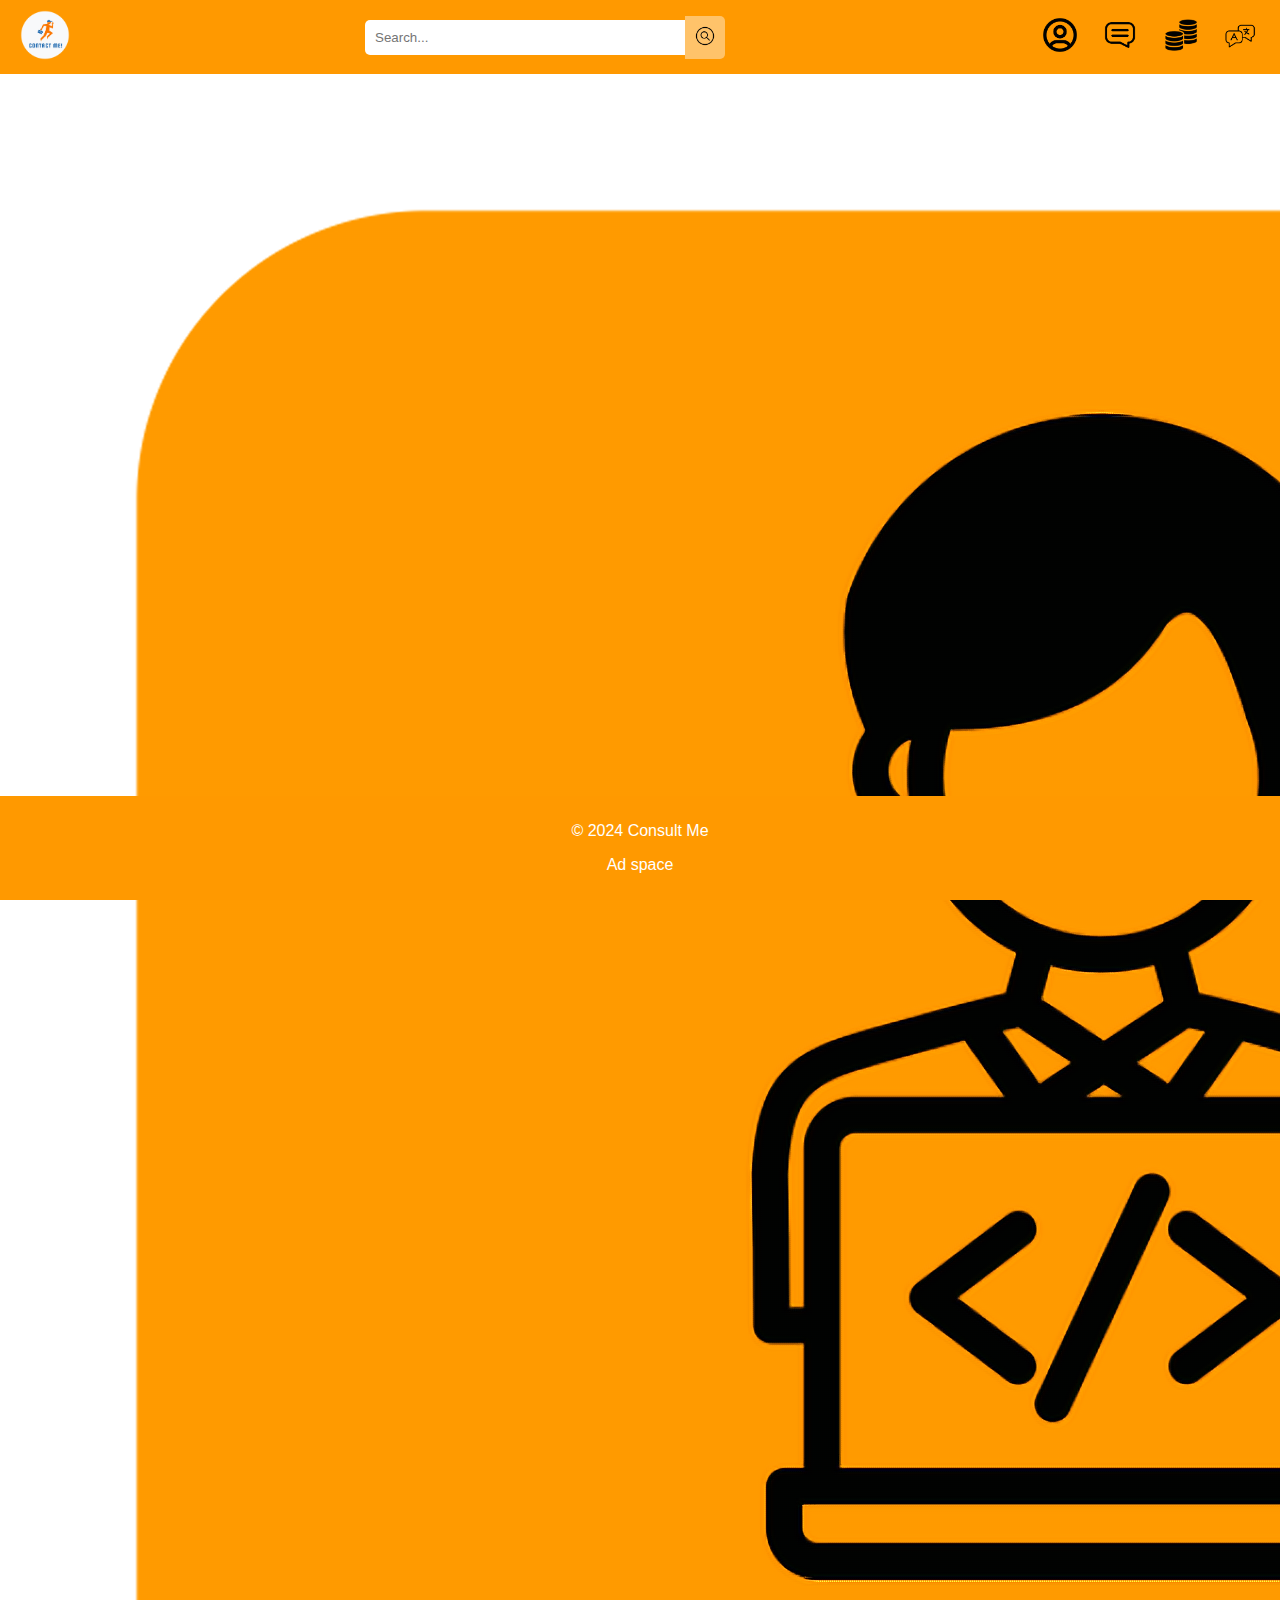
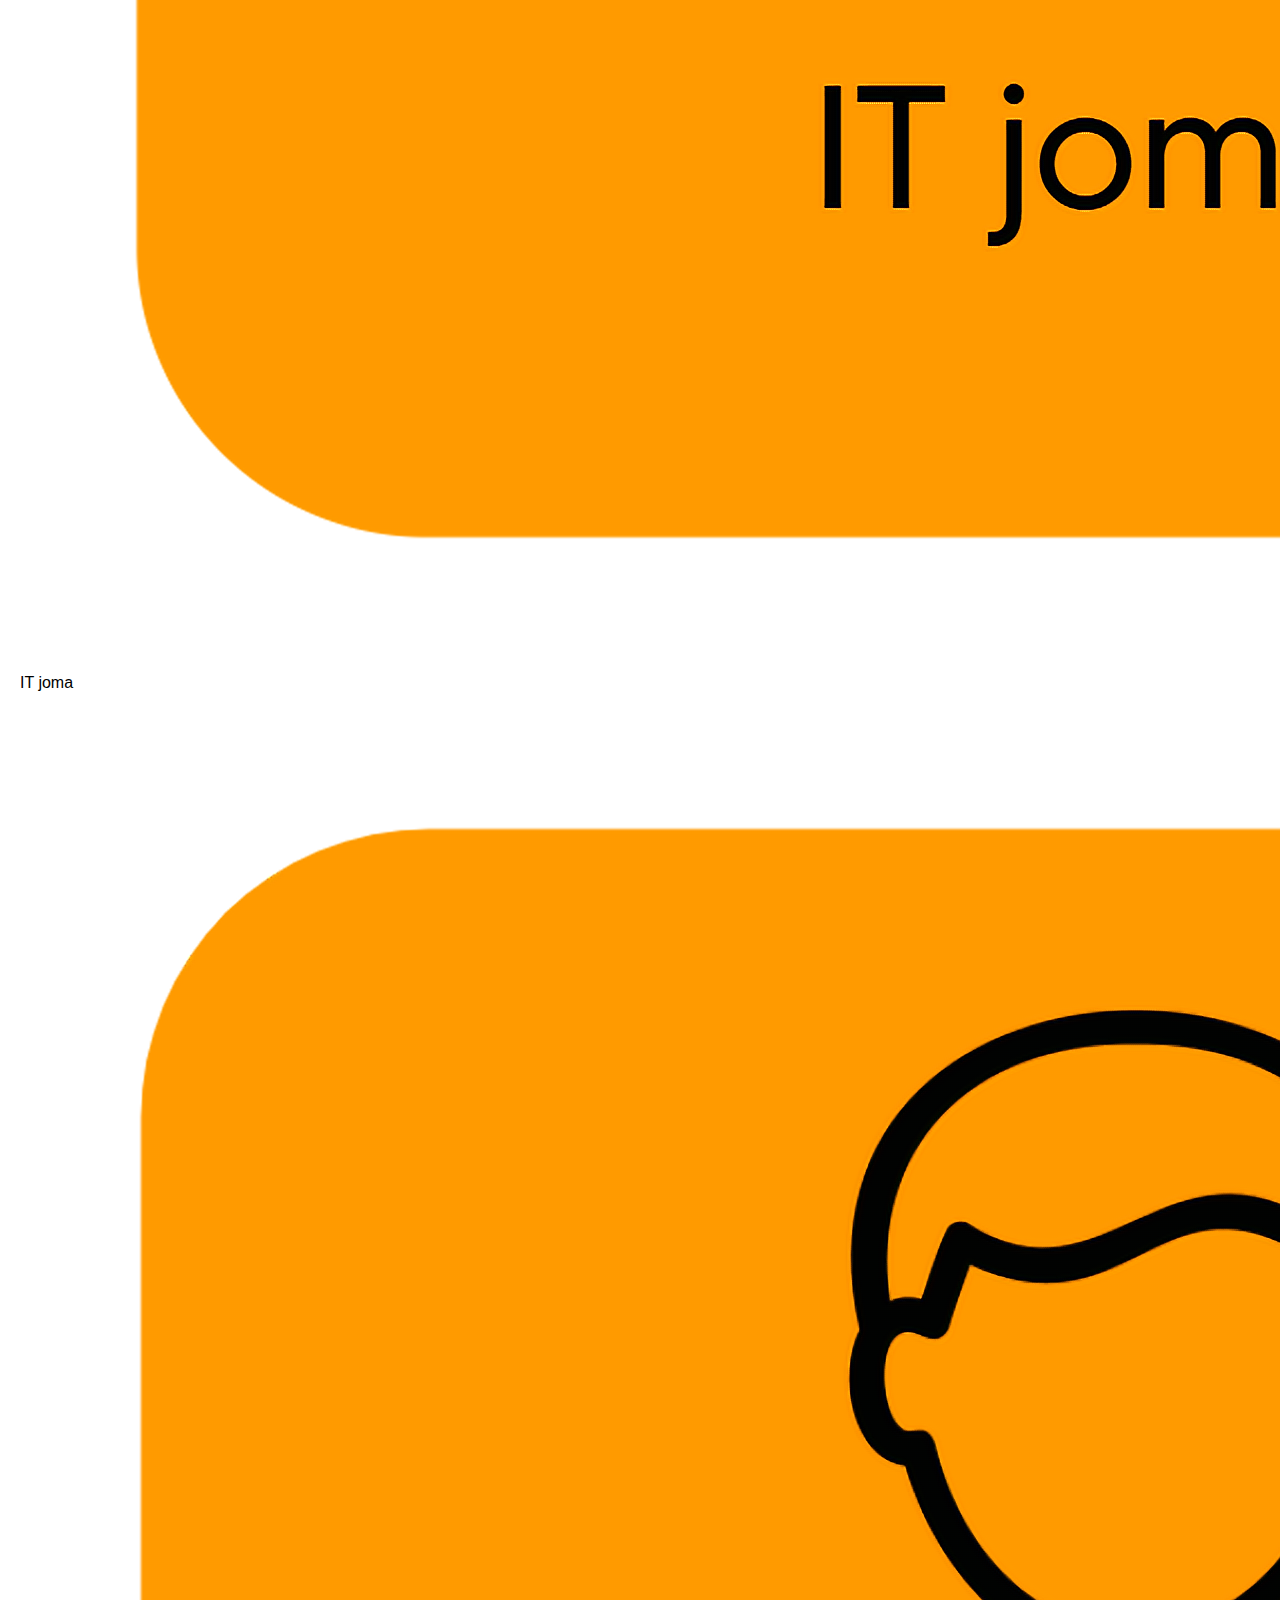
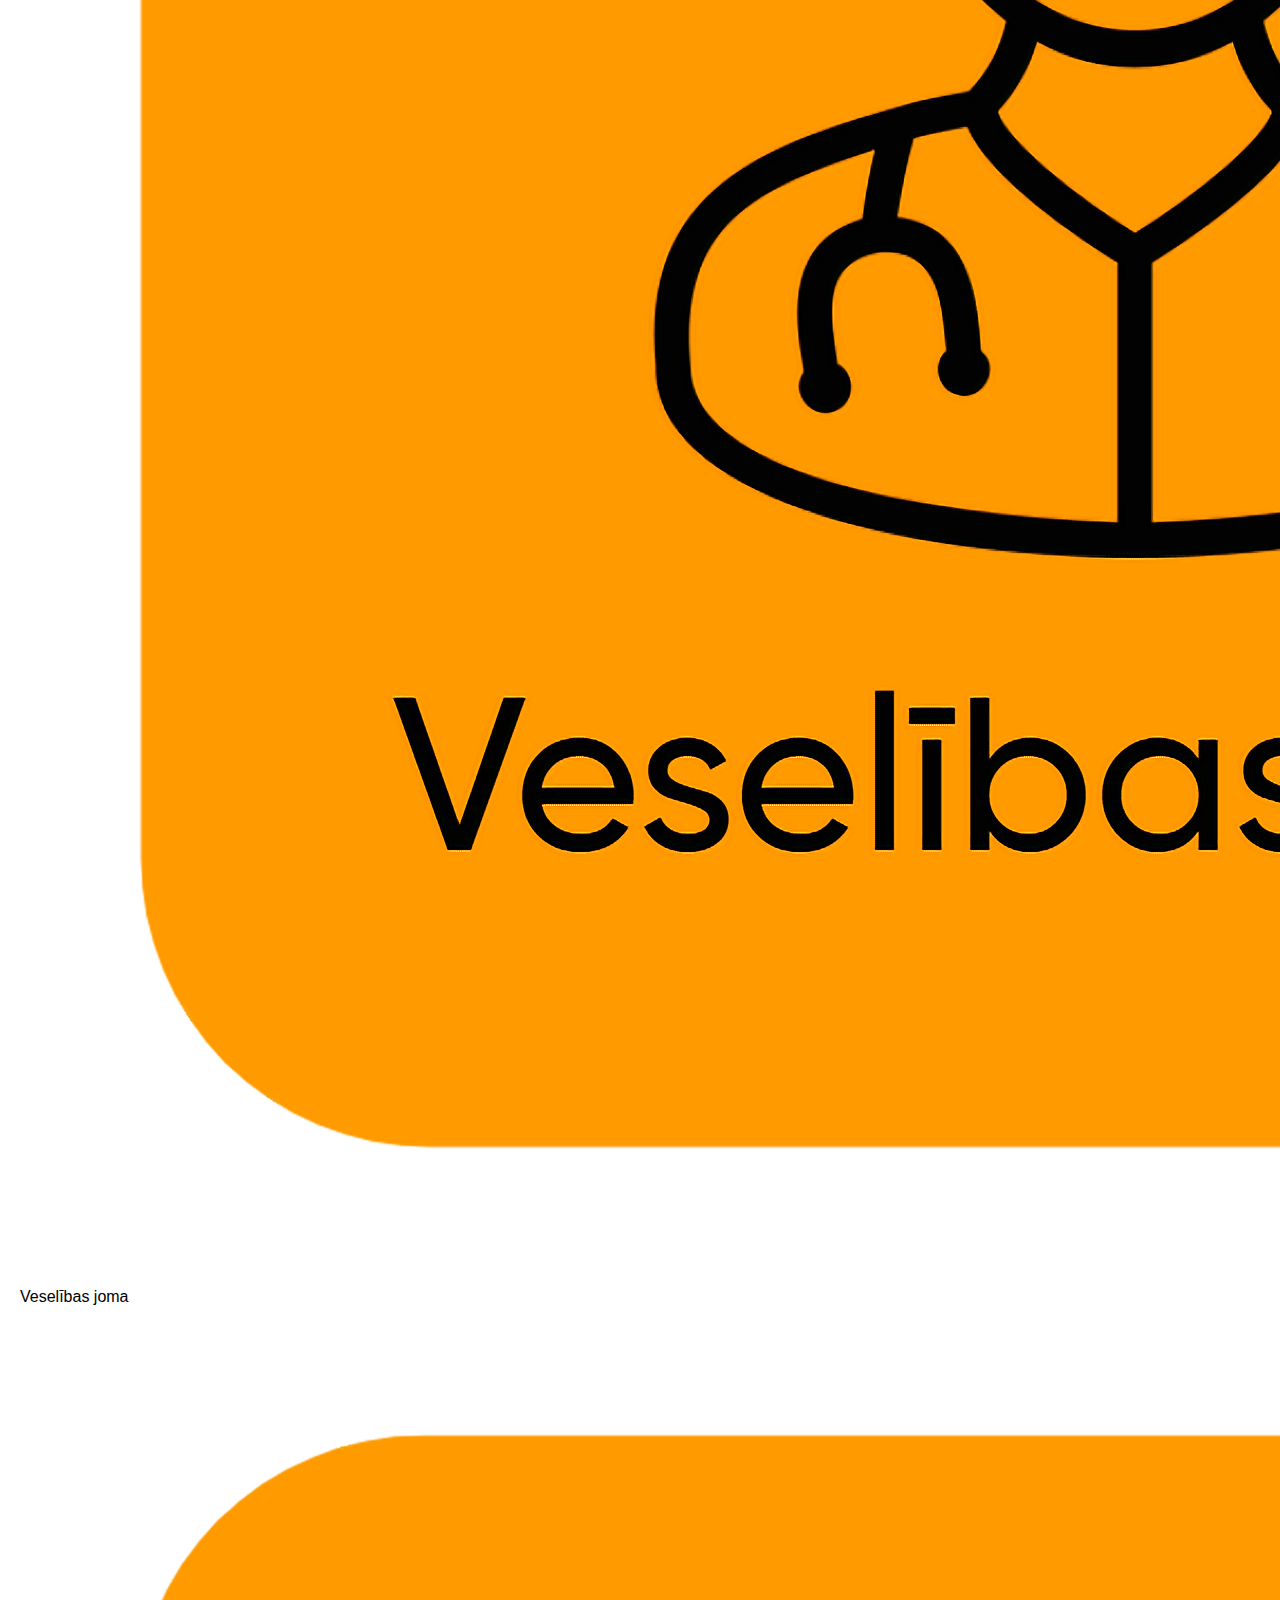
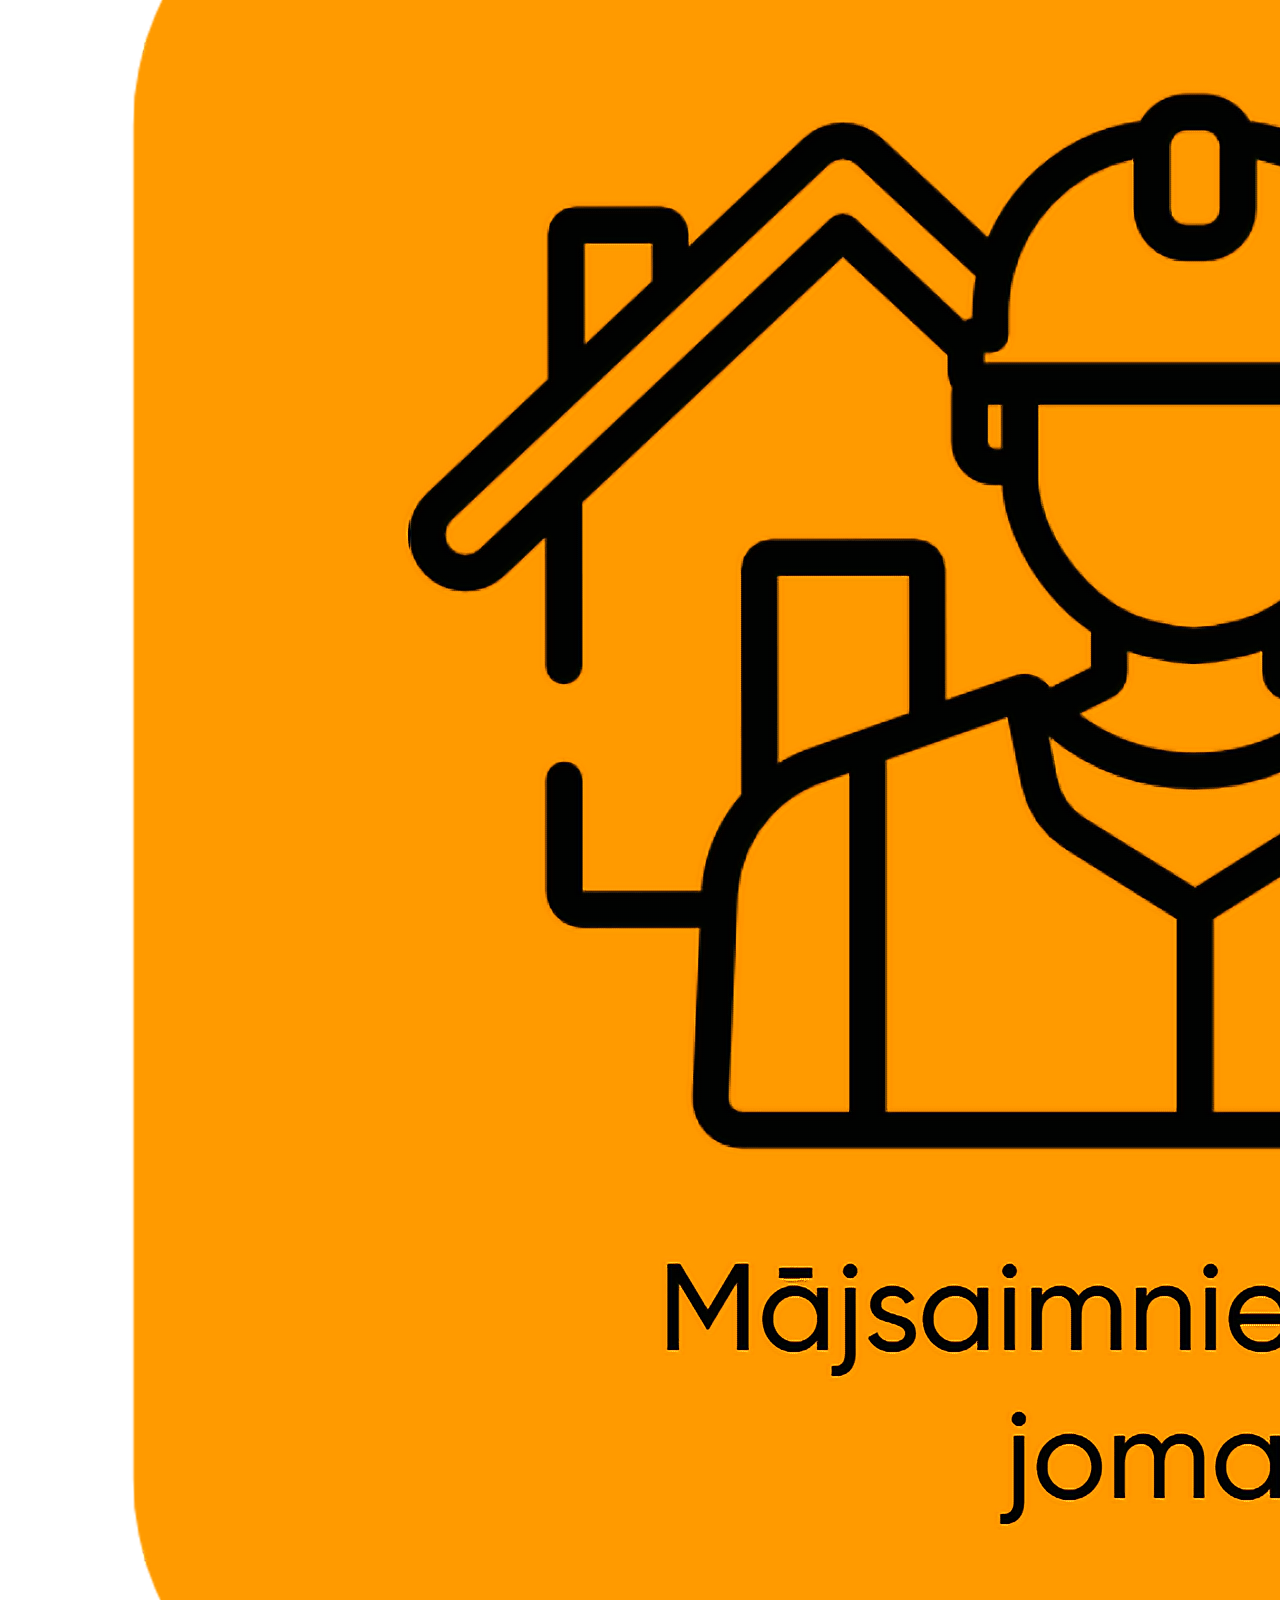
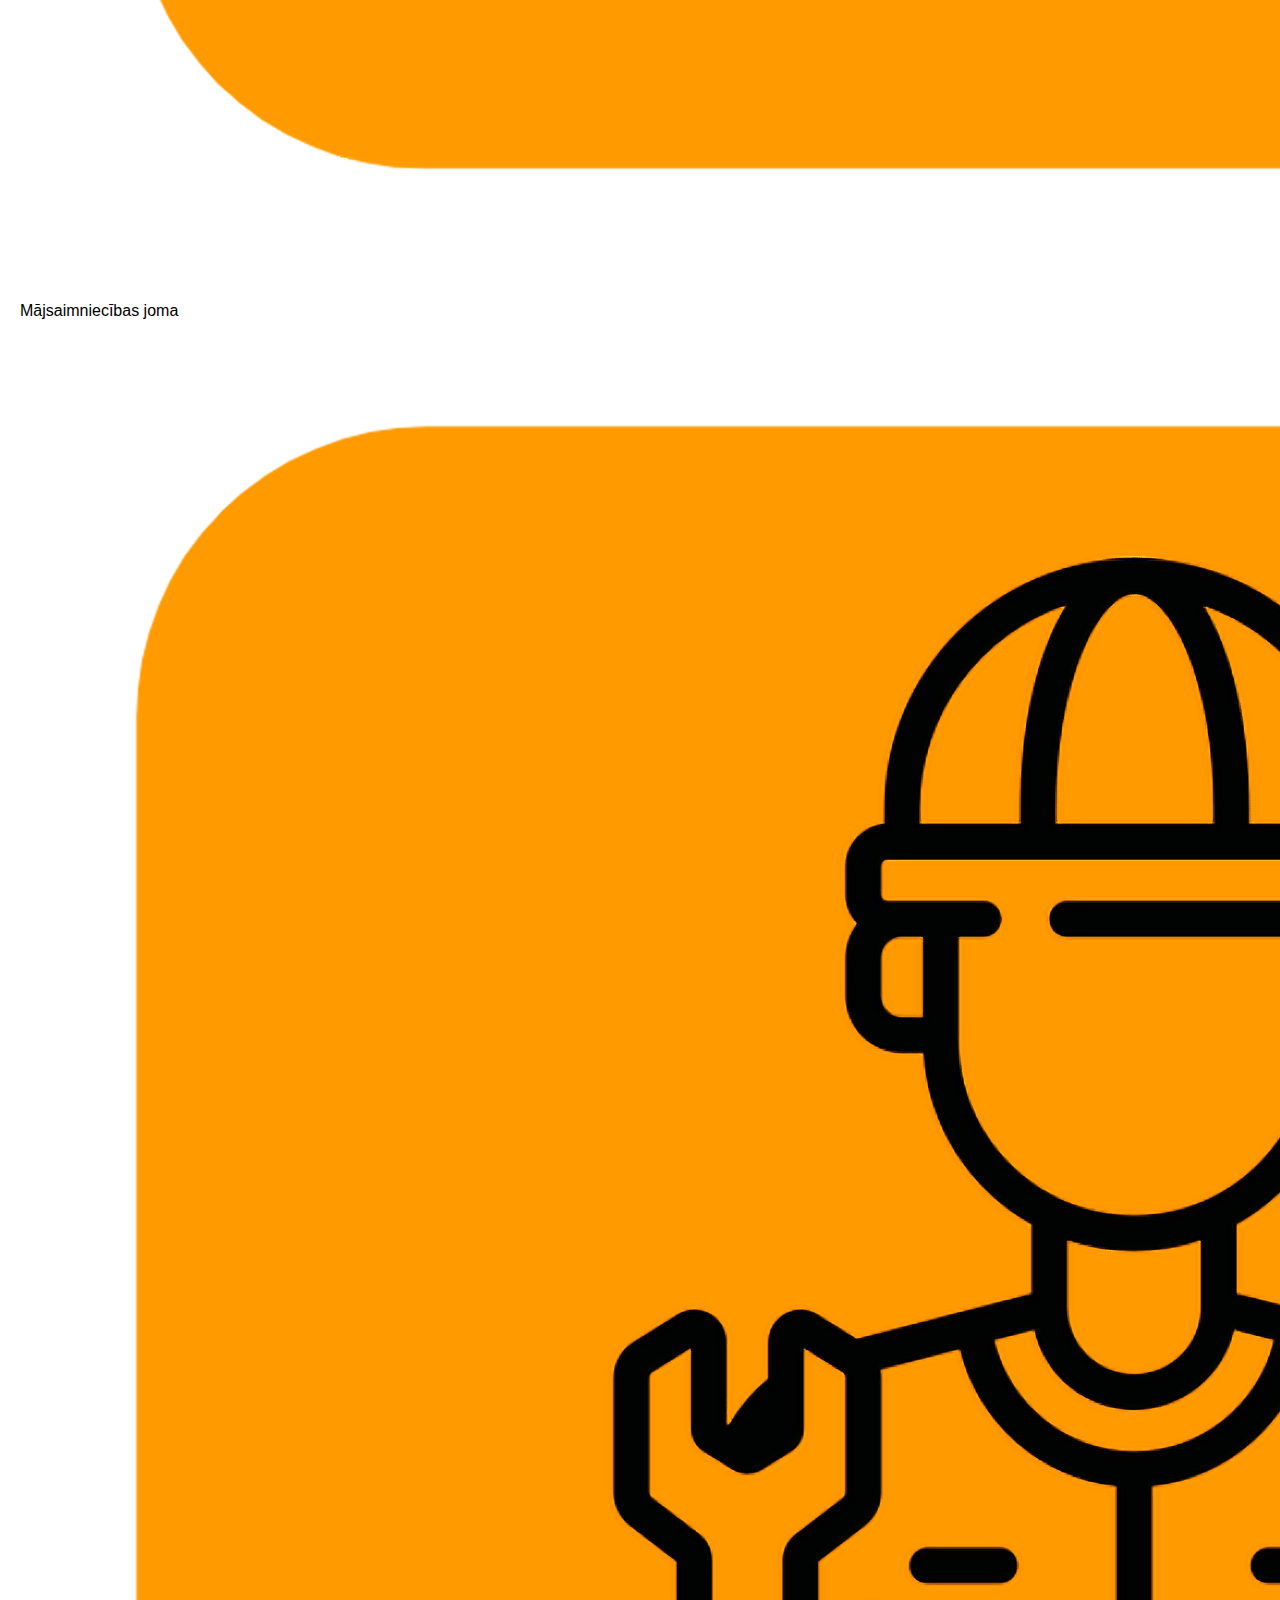
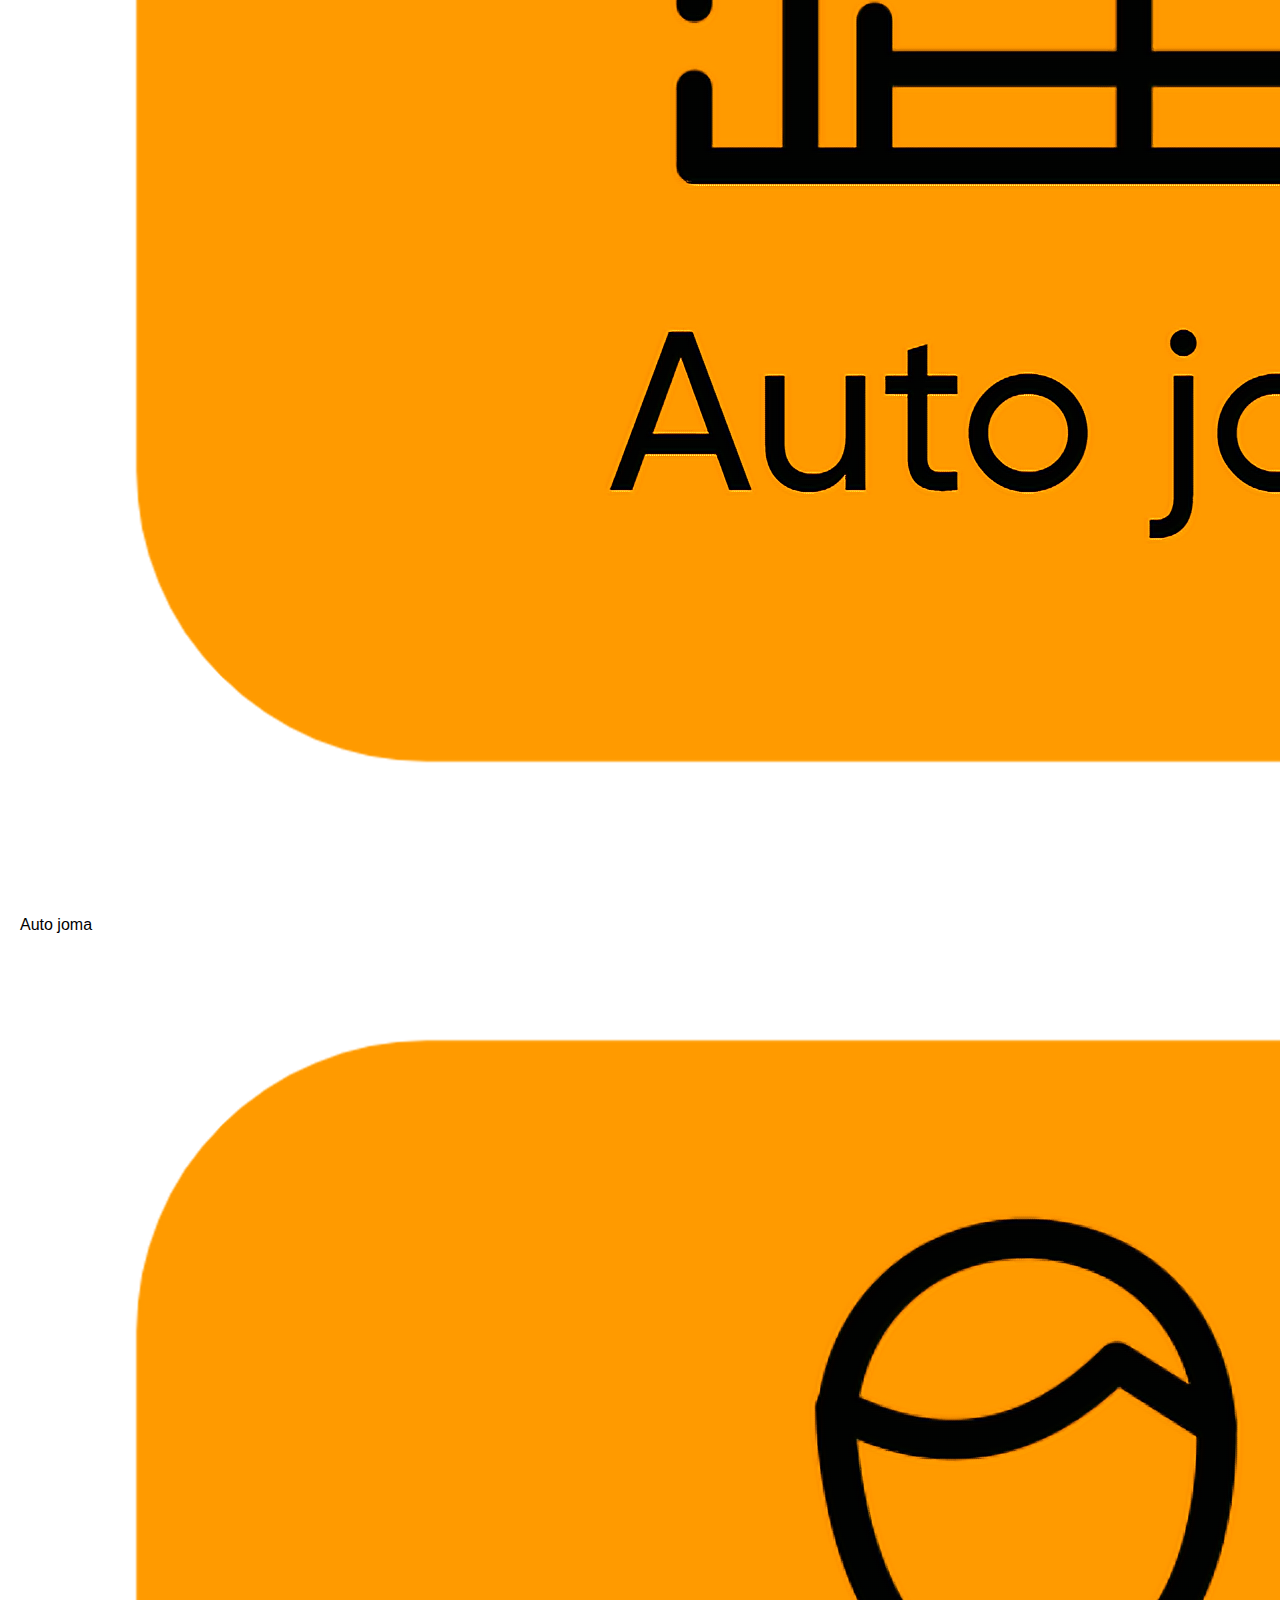
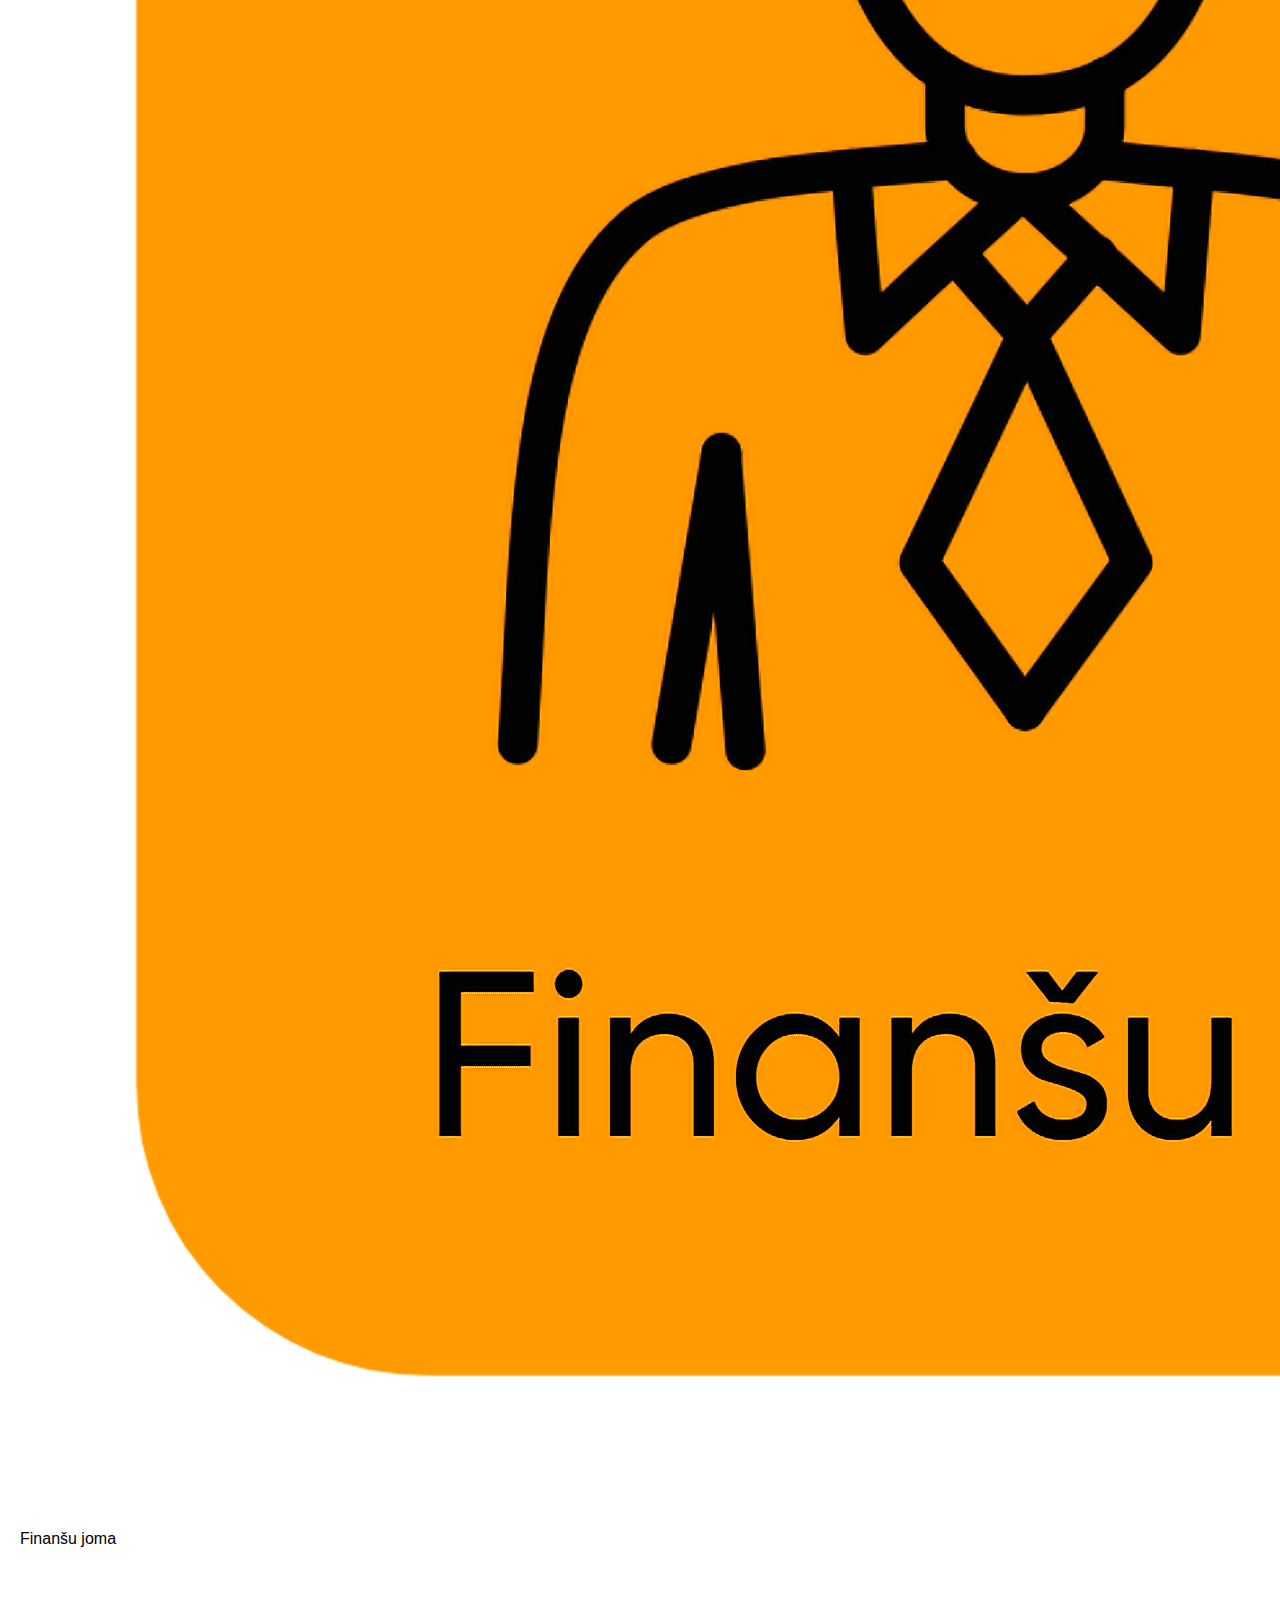
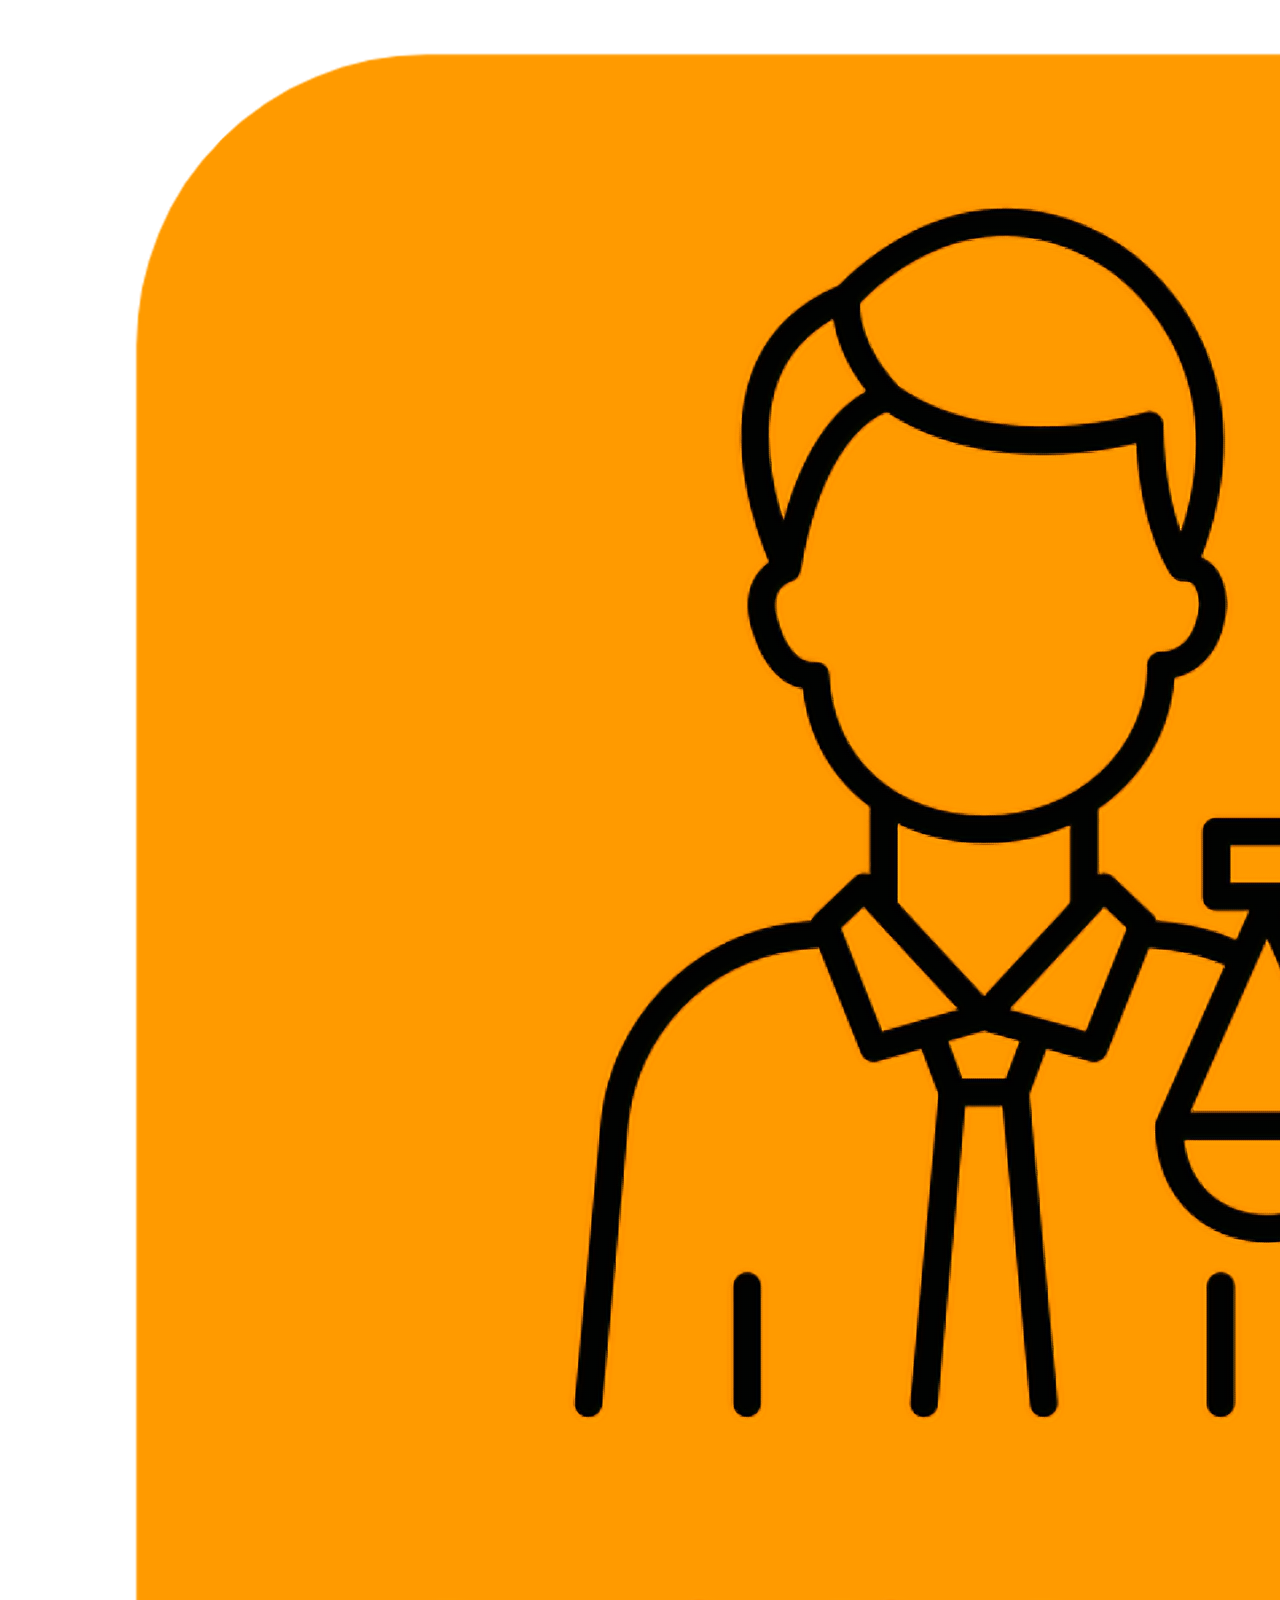
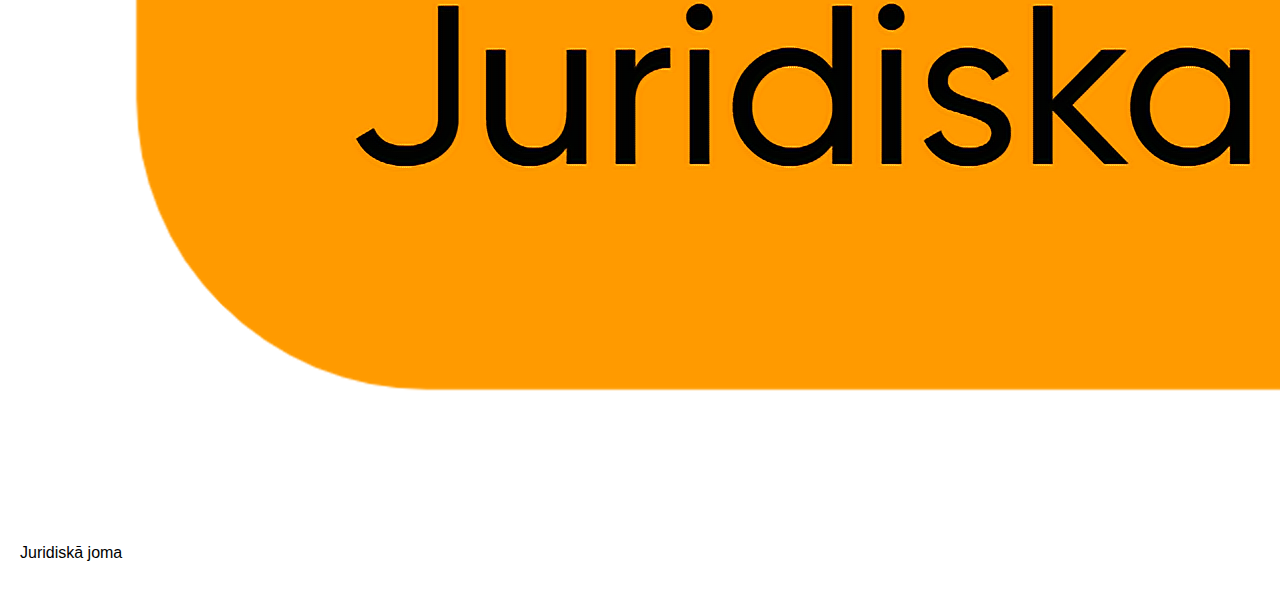
<file: index.html>
<!DOCTYPE html>
<html lang="en">
<head>
    <meta charset="UTF-8">
    <meta name="viewport" content="width=device-width, initial-scale=1.0">
    <title>Consult Me</title>
    <link rel="stylesheet" href="styles.css">
</head>
<body>
    <header>
        <div class="logo">
            <img src="Consult_Me_V2_Main_Logo.png" alt="Logo">
        </div>
        <div class="search-bar">
            <input type="text" placeholder="Search...">
            <button><img src="Consult_Me_V2_Main_Search.png" alt="Search"></button>
        </div>
        <nav>
            <ul>
                <li><a href="profile.html"><img src="Consult_Me_V2_Main_Profile.png" alt="Profile"></a></li>
                <li><a href="chat.html"><img src="Consult_Me_V2_Main_Chat.png" alt="Chat"></a></li>
                <li><a href="payment.html"><img src="Consult_Me_V2_Main_Payment.png" alt="Payment"></a></li>
                <li class="dropdown">
                    <a href="#"><img src="Consult_Me_V2_Main_Language.png" alt="Language"></a>
                    <div class="dropdown-content">
                        <a href="#">EN</a>
                        <a href="#">LV</a>
                        <a href="#">RU</a>
                    </div>
                </li>
            </ul>
        </nav>
    </header>
    
    <main>
        <section class="categories">
            <div class="category">
                <a href="search.html?category=IT"><img src="Consult_Me_V2_Main_Category_IT_Joma.png" alt="IT joma"></a>
                <p>IT joma</p>
            </div>
            <div class="category">
                <a href="search.html?category=Health"><img src="Consult_Me_V2_Main_Category_Veselibas_joma.png" alt="Veselības joma"></a>
                <p>Veselības joma</p>
            </div>
            <div class="category">
                <a href="search.html?category=Household"><img src="Consult_Me_V2_Main_Category_Majsamniecibas_joma.png" alt="Mājsaimniecības joma"></a>
                <p>Mājsaimniecības joma</p>
            </div>
            <div class="category">
                <a href="search.html?category=Auto"><img src="Consult_Me_V2_Main_Category_Auto_joma.png" alt="Auto joma"></a>
                <p>Auto joma</p>
            </div>
            <div class="category">
                <a href="search.html?category=Finance"><img src="Consult_Me_V2_Main_Category_Finansu_joma.png" alt="Finanšu joma"></a>
                <p>Finanšu joma</p>
            </div>
            <div class="category">
                <a href="search.html?category=Legal"><img src="Consult_Me_V2_Main_Category_Juridiska_joma.png" alt="Juridiskā joma"></a>
                <p>Juridiskā joma</p>
            </div>
        </section>
    </main>
    
    <footer>
        <p>&copy; 2024 Consult Me</p>
        <div class="advertisement">
            <p>Ad space</p>
        </div>
    </footer>
</body>
</html>
</file>
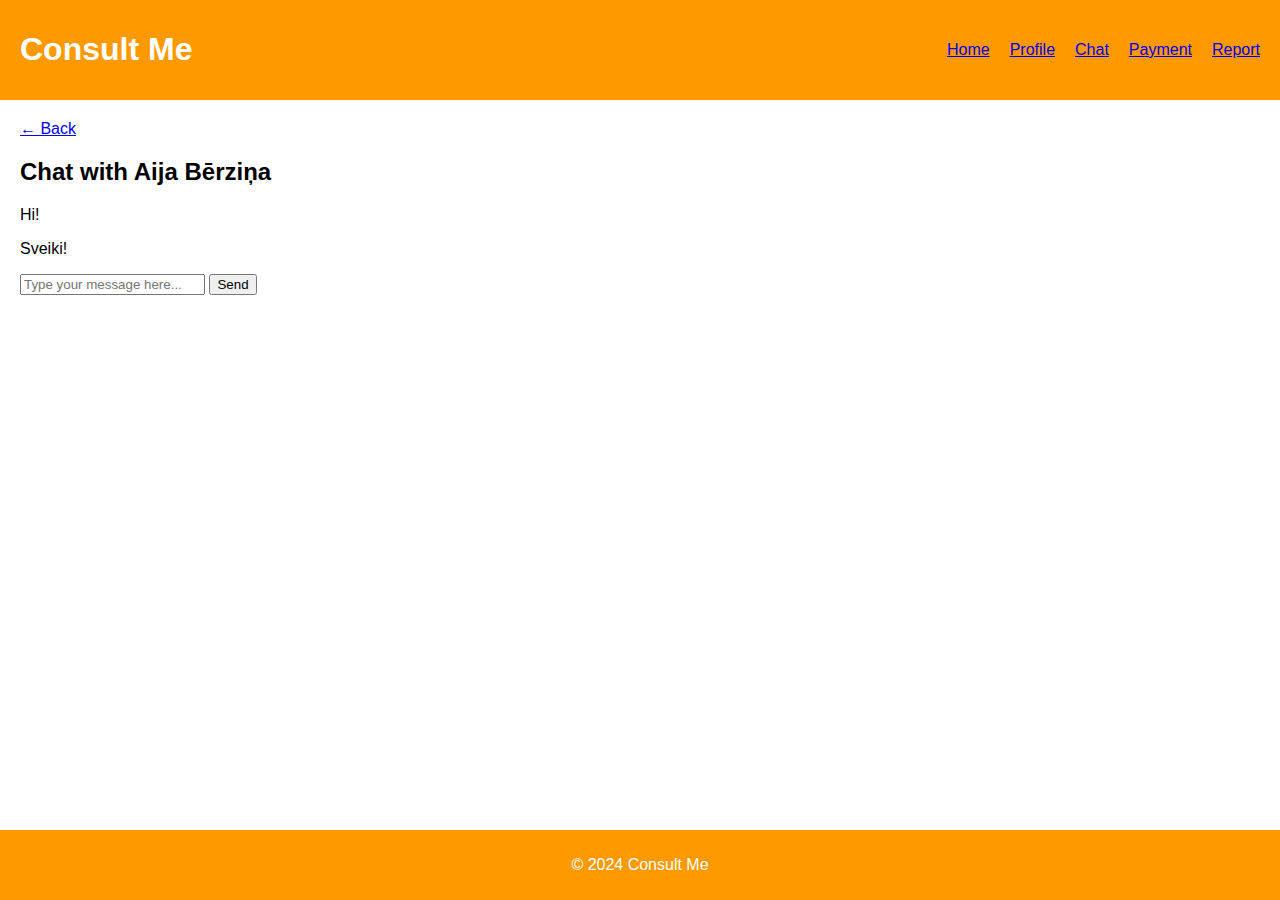
<file: chat.html>
<!DOCTYPE html>
<html lang="en">
<head>
    <meta charset="UTF-8">
    <meta name="viewport" content="width=device-width, initial-scale=1.0">
    <title>Chat</title>
    <link rel="stylesheet" href="styles.css">
</head>
<body>
    <header>
        <h1>Consult Me</h1>
        <nav>
            <ul>
                <li><a href="index.html">Home</a></li>
                <li><a href="profile.html">Profile</a></li>
                <li><a href="chat.html">Chat</a></li>
                <li><a href="payment.html">Payment</a></li>
                <li><a href="report.html">Report</a></li>
            </ul>
        </nav>
    </header>
    
    <main>
        <section class="chat">
            <div class="back">
                <a href="index.html">&larr; Back</a>
            </div>
            <div class="chat-header">
                <h2>Chat with Aija Bērziņa</h2>
            </div>
            <div class="chat-box">
                <div class="message received">
                    <p>Hi!</p>
                </div>
                <div class="message sent">
                    <p>Sveiki!</p>
                </div>
            </div>
            <div class="chat-input">
                <input type="text" placeholder="Type your message here...">
                <button>Send</button>
            </div>
        </section>
    </main>
    
    <footer>
        <p>&copy; 2024 Consult Me</p>
    </footer>
</body>
</html>
</file>
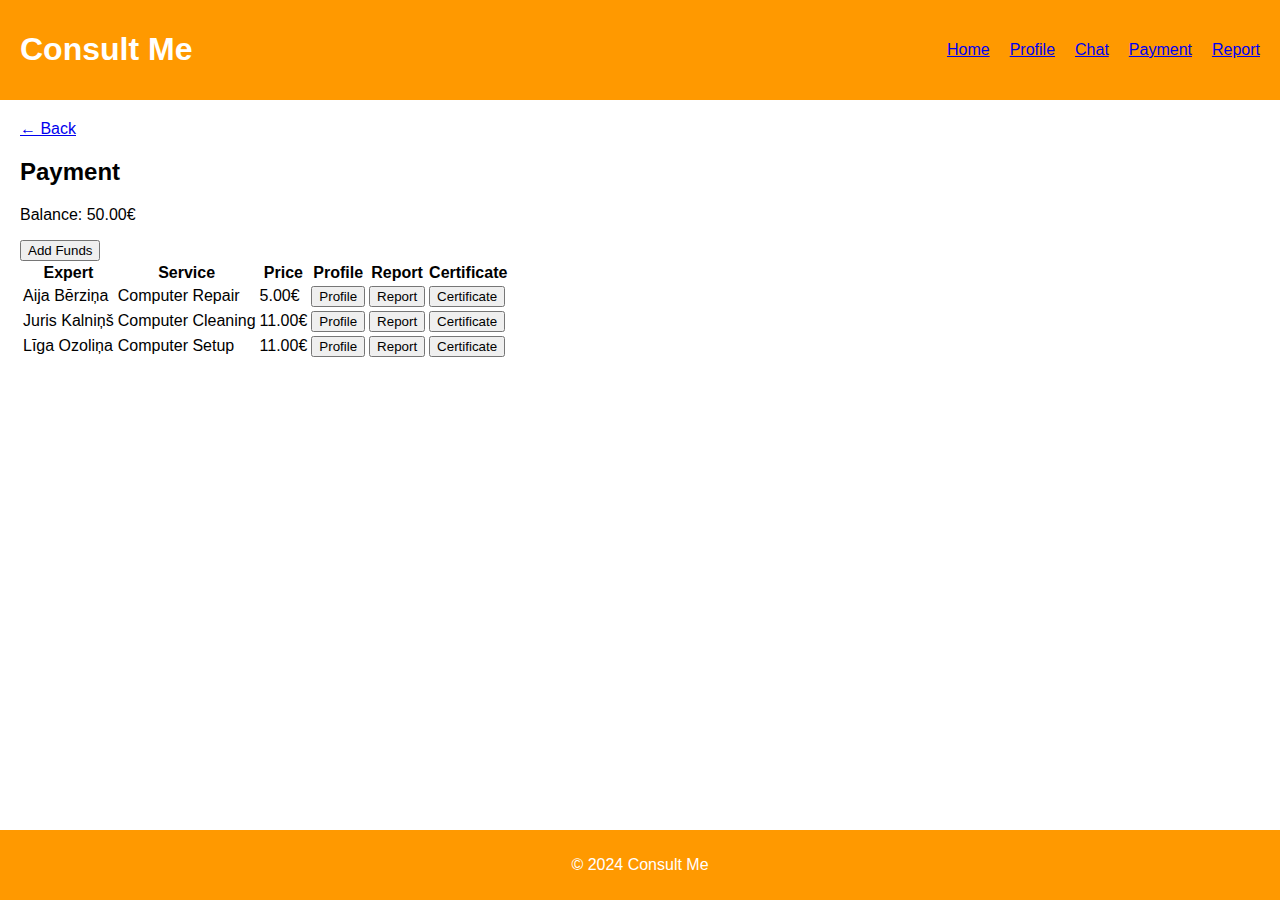
<file: payment.html>
<!DOCTYPE html>
<html lang="en">
<head>
    <meta charset="UTF-8">
    <meta name="viewport" content="width=device-width, initial-scale=1.0">
    <title>Payment</title>
    <link rel="stylesheet" href="styles.css">
</head>
<body>
    <header>
        <h1>Consult Me</h1>
        <nav>
            <ul>
                <li><a href="index.html">Home</a></li>
                <li><a href="profile.html">Profile</a></li>
                <li><a href="chat.html">Chat</a></li>
                <li><a href="payment.html">Payment</a></li>
                <li><a href="report.html">Report</a></li>
            </ul>
        </nav>
    </header>
    
    <main>
        <section class="payment">
            <div class="back">
                <a href="index.html">&larr; Back</a>
            </div>
            <h2>Payment</h2>
            <div class="balance">
                <p>Balance: 50.00€</p>
                <button>Add Funds</button>
            </div>
            <table>
                <thead>
                    <tr>
                        <th>Expert</th>
                        <th>Service</th>
                        <th>Price</th>
                        <th>Profile</th>
                        <th>Report</th>
                        <th>Certificate</th>
                    </tr>
                </thead>
                <tbody>
                    <tr>
                        <td>Aija Bērziņa</td>
                        <td>Computer Repair</td>
                        <td>5.00€</td>
                        <td><button>Profile</button></td>
                        <td><button>Report</button></td>
                        <td><button>Certificate</button></td>
                    </tr>
                    <tr>
                        <td>Juris Kalniņš</td>
                        <td>Computer Cleaning</td>
                        <td>11.00€</td>
                        <td><button>Profile</button></td>
                        <td><button>Report</button></td>
                        <td><button>Certificate</button></td>
                    </tr>
                    <tr>
                        <td>Līga Ozoliņa</td>
                        <td>Computer Setup</td>
                        <td>11.00€</td>
                        <td><button>Profile</button></td>
                        <td><button>Report</button></td>
                        <td><button>Certificate</button></td>
                    </tr>
                </tbody>
            </table>
        </section>
    </main>
    
    <footer>
        <p>&copy; 2024 Consult Me</p>
    </footer>
</body>
</html>
</file>
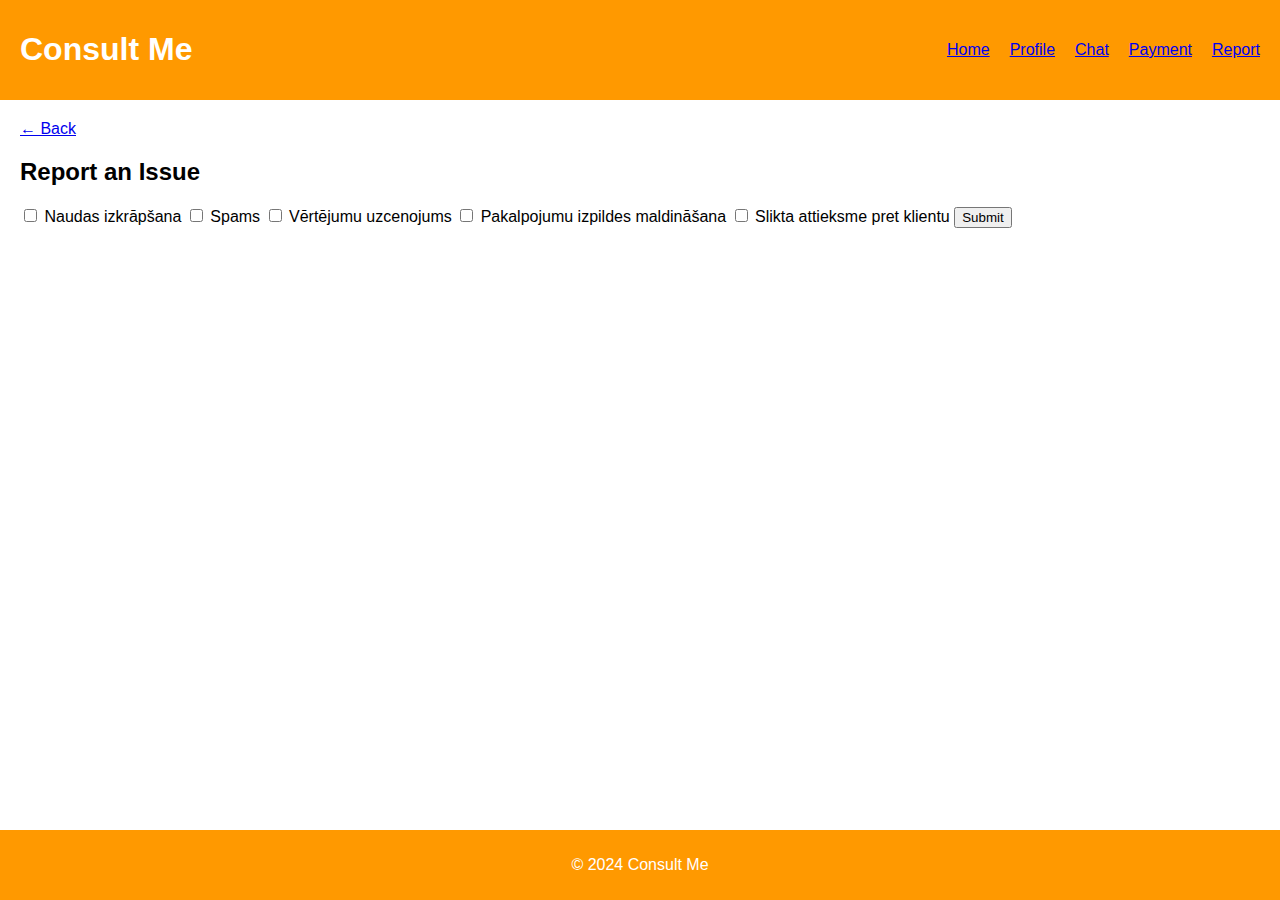
<file: report.html>
<!DOCTYPE html>
<html lang="en">
<head>
    <meta charset="UTF-8">
    <meta name="viewport" content="width=device-width, initial-scale=1.0">
    <title>Report</title>
    <link rel="stylesheet" href="styles.css">
</head>
<body>
    <header>
        <h1>Consult Me</h1>
        <nav>
            <ul>
                <li><a href="index.html">Home</a></li>
                <li><a href="profile.html">Profile</a></li>
                <li><a href="chat.html">Chat</a></li>
                <li><a href="payment.html">Payment</a></li>
                <li><a href="report.html">Report</a></li>
            </ul>
        </nav>
    </header>
    
    <main>
        <section class="report">
            <div class="back">
                <a href="index.html">&larr; Back</a>
            </div>
            <h2>Report an Issue</h2>
            <form>
                <label>
                    <input type="checkbox"> Naudas izkrāpšana
                </label>
                <label>
                    <input type="checkbox"> Spams
                </label>
                <label>
                    <input type="checkbox"> Vērtējumu uzcenojums
                </label>
                <label>
                    <input type="checkbox"> Pakalpojumu izpildes maldināšana
                </label>
                <label>
                    <input type="checkbox"> Slikta attieksme pret klientu
                </label>
                <button>Submit</button>
            </form>
        </section>
    </main>
    
    <footer>
        <p>&copy; 2024 Consult Me</p>
    </footer>
</body>
</html>
</file>
<file: styles.css>
body {
    font-family: Arial, sans-serif;
    margin: 0;
    padding: 0;
    background-color: #fff;
}

header {
    background-color: #ff9900; /* Верхний колонтитул оранжевый */
    color: #fff;
    padding: 10px 20px;
    display: flex;
    justify-content: space-between;
    align-items: center;
    position: relative;
}

.logo img {
    height: 50px;
}

.search-bar {
    display: flex;
    align-items: center;
    flex-grow: 1;
    justify-content: center;
}

.search-bar input {
    padding: 10px;
    border: none;
    border-radius: 5px 0 0 5px;
    width: 300px;
}

.search-bar button {
    padding: 10px;
    border: none;
    background-color: #ffc36a;
    border-radius: 0 5px 5px 0;
    cursor: pointer;
}

.search-bar button img {
    height: 20px;
}

nav ul {
    list-style-type: none;
    display: flex;
    margin: 0;
    padding: 0;
}

nav ul li {
    margin-left: 20px;
}

nav ul li a img,
nav ul li button img {
    height: 40px; /* Увеличение размера кнопок */
}

nav ul li.dropdown {
    position: relative;
}

nav ul li .dropdown-content {
    display: none;
    position: absolute;
    background-color: #ff9900;
    min-width: 100px;
    box-shadow: 0 8px 16px rgba(0, 0, 0, 0.2);
    z-index: 1;
    right: 0;
}

nav ul li .dropdown-content a {
    color: #fff;
    padding: 12px 16px;
    text-decoration: none;
    display: block;
}

nav ul li .dropdown-content a:hover {
    background-color: #ffc36a;
}

nav ul li.dropdown:hover .dropdown-content {
    display: block;
}

main {
    padding: 20px;
}

.search-results {
    margin-top: 20px;
}

.category-header {
    display: flex;
    align-items: center;
    gap: 20px;
    justify-content: center;
}

.category-header img {
    height: 50px;
}

.category-header h1 {
    color: #ff9900;
}

.results {
    display: flex;
    flex-direction: column;
    gap: 20px;
}

.result-item {
    display: flex;
    align-items: center;
    gap: 20px;
    padding: 20px;
    border: 1px solid #ff9900;
    border-radius: 10px;
    background-color: #fff4e6;
}

.result-item img {
    height: 100px;
}

.result-item .details {
    display: flex;
    flex-direction: column;
    gap: 10px;
}

.result-item .details h2 {
    margin: 0;
    color: #ff9900;
}

.result-item .details p {
    margin: 0;
    color: #000;
}

.chat-btn, .profile-btn {
    padding: 10px;
    border: none;
    border-radius: 5px;
    background-color: #ff9900;
    color: #fff;
    cursor: pointer;
}

.chat-btn:hover, .profile-btn:hover {
    background-color: #ffc36a;
}

footer {
    background-color: #ff9900; /* Нижний колонтитул оранжевый */
    color: #fff;
    text-align: center;
    padding: 10px 0;
    position: fixed;
    bottom: 0;
    width: 100%;
}

.advertisement {
    margin-top: 10px;
}

.filter-popup {
    display: none;
    position: fixed;
    top: 50%;
    left: 50%;
    transform: translate(-50%, -50%);
    background-color: #ff9900;
    padding: 20px;
    border-radius: 10px;
    z-index: 1000;
    box-shadow: 0 0 10px rgba(0, 0, 0, 0.5);
}

.filter-popup h2 {
    margin-top: 0;
    color: #fff;
}

.filter-popup label {
    display: block;
    margin: 10px 0;
    color: #fff;
}

.filter-popup input[type="range"],
.filter-popup input[type="checkbox"],
.filter-popup input[type="number"],
.filter-popup select {
    margin-top: 5px;
    width: 100%;
}

.filter-popup .buttons {
    display: flex;
    justify-content: space-between;
    margin-top: 20px;
}

.filter-popup .buttons button {
    background-color: #fff;
    color: #ff9900;
    border: none;
    padding: 10px;
    border-radius: 5px;
    cursor: pointer;
}

.filter-popup .buttons button:hover {
    background-color: #ffc36a;
}
</file>
